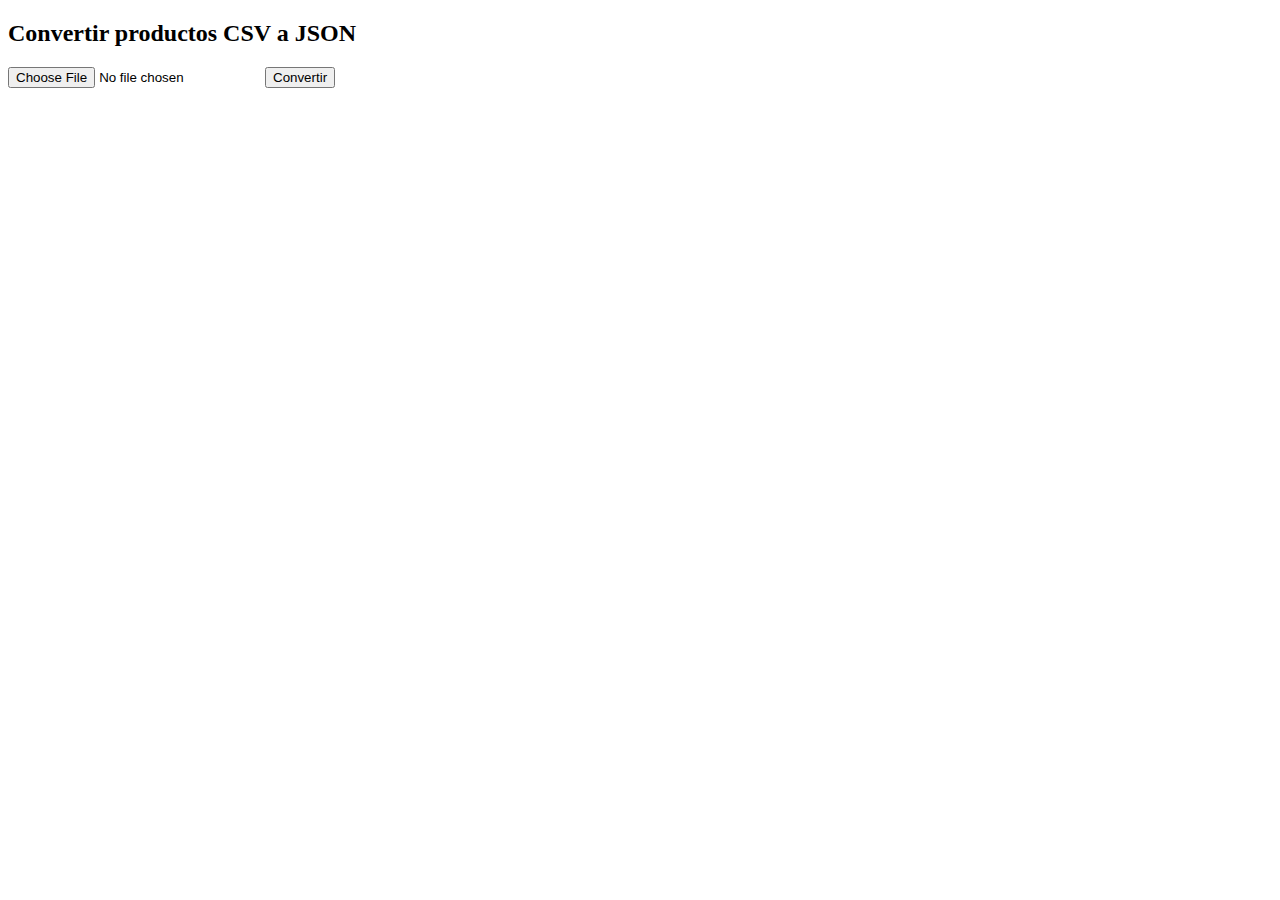
<file: convertir.html>
<!DOCTYPE html>
<html lang="es">
<head>
  <meta charset="UTF-8">
  <title>Convertir CSV a JSON</title>
</head>
<body>

<h2>Convertir productos CSV a JSON</h2>

<input type="file" id="fileInput">
<button onclick="convertir()">Convertir</button>

<pre id="output"></pre>

<script>
function convertir() {
  const file = document.getElementById("fileInput").files[0];
  if (!file) return alert("Sube tu archivo CSV");

  const reader = new FileReader();

  reader.onload = function(e) {
    const text = e.target.result;

    const lineas = text.split("\n");
    const headers = lineas[0].split(";");

    const data = [];

    for (let i = 1; i < lineas.length; i++) {
      if (!lineas[i].trim()) continue;

    const valores = lineas[i].split(";");
    
      const obj = {
        id: valores[0]?.trim(),
        nombre: valores[1]?.trim(),
        unidad: valores[2]?.trim(),
        marca: valores[3]?.trim()
      };

      data.push(obj);
    }

    document.getElementById("output").textContent = JSON.stringify(data, null, 2);
  };

  reader.readAsText(file);
}
</script>

</body>
</html>
</file>
